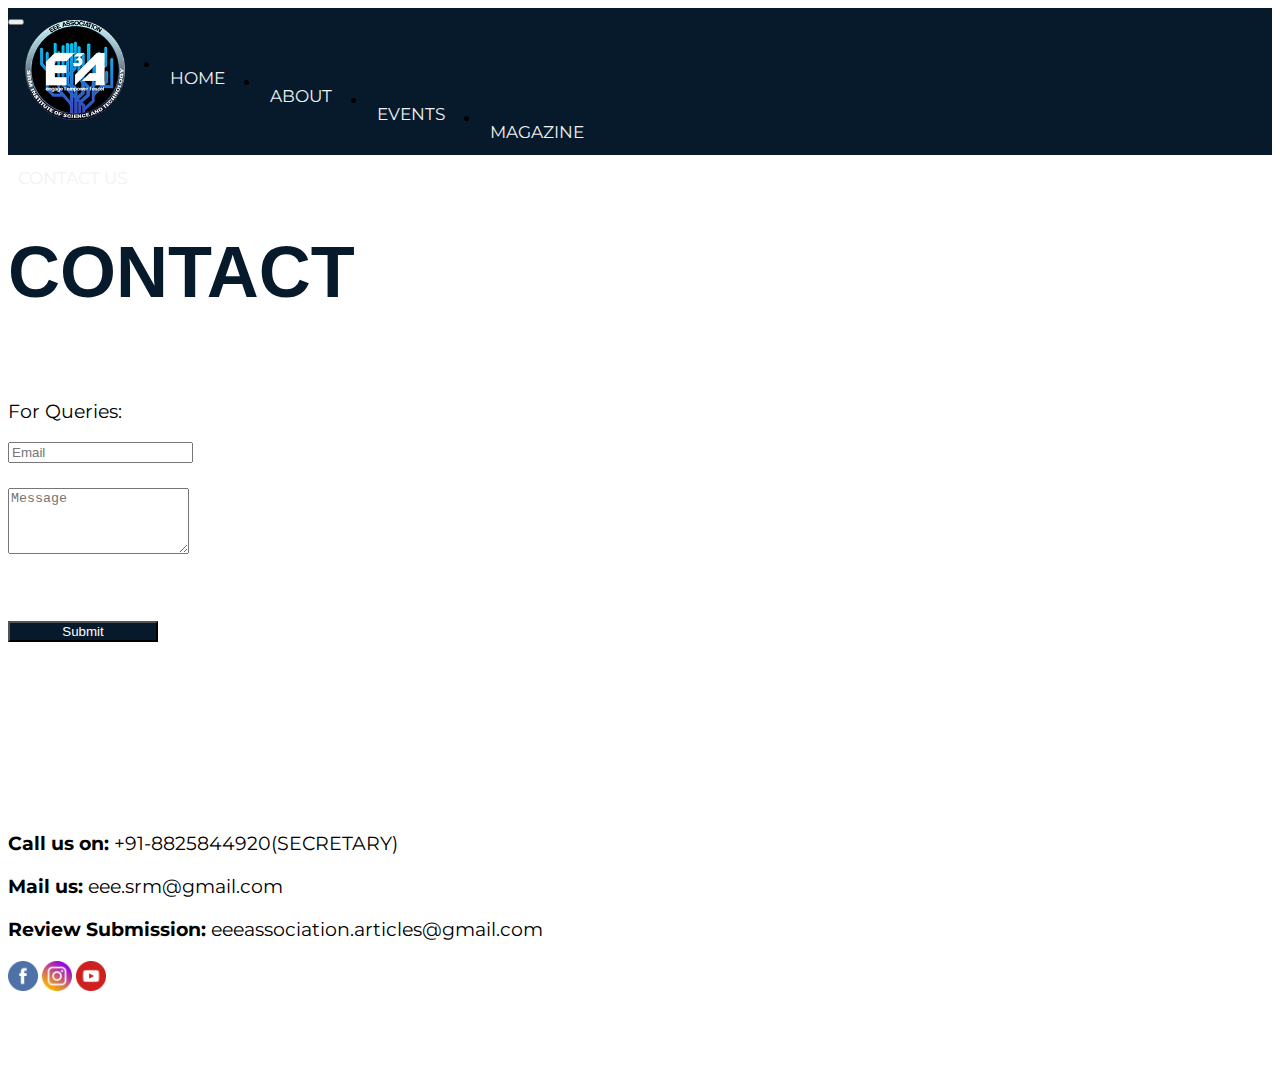
<file: contact.html>
<!DOCTYPE html>
<html>
<head>
	<title>EEEA Contact</title>
	<link rel="icon" type="image/png" href="images/logo.png">
<!-- Bootstrap css -->
<link rel="stylesheet" href="https://stackpath.bootstrapcdn.com/bootstrap/4.1.2/css/bootstrap.min.css" integrity="sha384-Smlep5jCw/wG7hdkwQ/Z5nLIefveQRIY9nfy6xoR1uRYBtpZgI6339F5dgvm/e9B" crossorigin="anonymous">

<link href="https://fonts.googleapis.com/css?family=Montserrat|Dosis:500" rel="stylesheet">
<link rel="stylesheet" type="text/css" href="css/contact.css">
</head>

<body>
	<body">

		<div style="position: fixed;top: 20px; left: 25px; z-index: 1000000000000;" id="show_logo"><img src="images/eeea_logo.png" width="100px"></div>
      <header>
      <nav class="navbar navbar-expand-md navbar-dark" id="navbar">
 
        <button class="navbar-toggler" type="button" data-toggle="collapse" data-target="#navbarCollapse" aria-controls="navbarCollapse" aria-expanded="false" aria-label="Toggle navigation">
          <span class="navbar-toggler-icon"></span>
        </button>
        <div class="collapse navbar-collapse" id="navbarCollapse">
          <ul class="navbar-nav mr-auto" style="padding-left: 12%; padding-top: 1%; ">
            <li class="nav-item active">
              <a class="nav-link" href="index.html">HOME</a>
            </li>
            <li class="nav-item dropdown">
        <a class="nav-link" href="about.html">
          ABOUT
        </a>
      </li>
              <li class="nav-item">
              <a class="nav-link" href="events.html">EVENTS</a>
            </li>
              <li class="nav-item">
              <a class="nav-link" href="magazine.html">MAGAZINE</a>
            </li>
            
          </ul>
         <div  style="right: 0; margin-right: 3%; padding-top: 1%;"><a class="nav-link" style="padding-bottom: 2px; border-bottom: 1px solid white;" href="contact.html">CONTACT US</a></div>
        </div>
      </nav>
    </header>
		<div class="container" style="margin-top: 6%;">
      <div class="row">

        <div class="col-6 order-md-2 contact">
          <h1>CONTACT</h1>
          <br>

          <p>For Queries:</p>
          <form method="post" action="send.php">
           <div class="form-group row">
            <div class="col-sm-8">
              <input type="email" name="Email" class="form-control" id="colFormLabel" placeholder="Email" required>
            </div>
             <div class="col-sm-8" style="margin-top: 2%;">
            <textarea class="form-control" name="message" placeholder="Message" id="exampleFormControlTextarea1" rows="4" required></textarea>
          </div>
          <div class="col-sm-6">
              <button type="submit" class="btn btn-md" style=" margin-top: 5%;width:150px; background-color: #061A2C; color: white;" >Submit</button>
            </div>
          </div>
          </form>
 
        </div>
        
        <div class="col-6 order-md-2 contact" style="padding-top: 12%;">
          
          <br>
          <p><span style="font-weight: bold;">Call us on:</span> +91-8825844920(SECRETARY)</p>
          <p><span style="font-weight: bold;">Mail us:</span> eee.srm@gmail.com</p>
          <p><span style="font-weight: bold;">Review Submission:</span> eeeassociation.articles@gmail.com</p>
          <div style="margin-bottom: 5%;">
             <a target="_blank" href="https://www.facebook.com/eeeassociation.srm/" class="social"><img src="images/contact/fb.png" width="30"></a>
             <a target="_blank" href="https://www.instagram.com/eeeassociation/" class="social"><img src="images/contact/ig.png" width="30"></a>
             <a target="_blank" href="https://www.youtube.com/channel/UCq0G7pYuZ-dT7iJsGofOXCQ/" class="social"><img src="images/contact/yt.png" width="30"></a>
           </div>
        
          <!-- <p >We're here:</p>
          <p style="margin-bottom: 0%;">25,Mamatha Complex,</p>
          <p style="margin-bottom: 0%;">Whites Road,Royapettah</p>
          <p style="margin-bottom: 0%;">Chennai</p> -->


<br>
 

        </div>
        </div>
    </div>

    


</body>
</html>
</file>
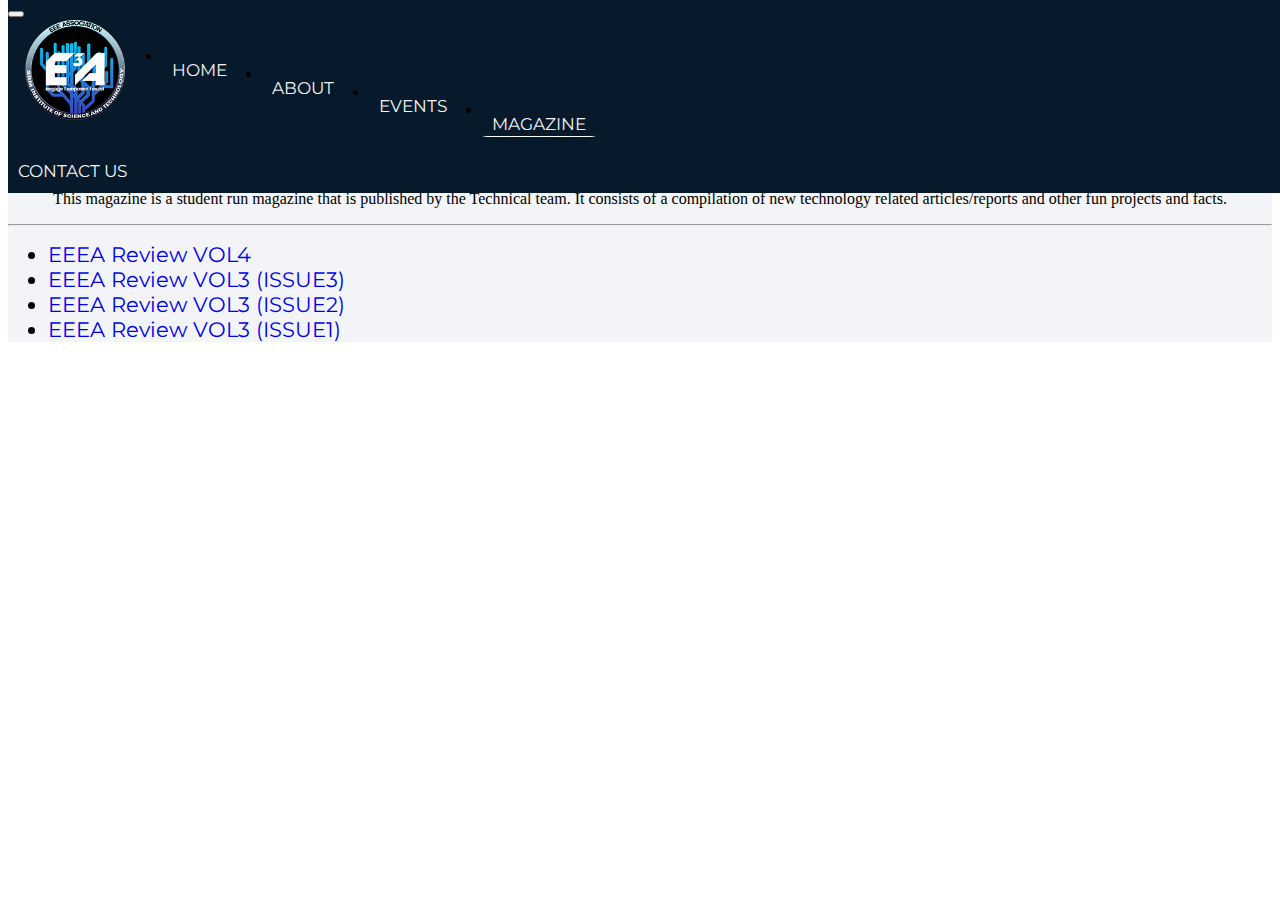
<file: magazine.html>
<!DOCTYPE html>
<html>
<head>
	<title>EEEA Magazine</title>
	<link rel="icon" type="image/png" href="images/logo.png">
<!-- Bootstrap css -->
	<link rel="stylesheet" href="https://stackpath.bootstrapcdn.com/bootstrap/4.1.2/css/bootstrap.min.css" integrity="sha384-Smlep5jCw/wG7hdkwQ/Z5nLIefveQRIY9nfy6xoR1uRYBtpZgI6339F5dgvm/e9B" crossorigin="anonymous">

	<link href="https://fonts.googleapis.com/css?family=Montserrat|Dosis:500" rel="stylesheet">
	<link rel="stylesheet" type="text/css" href="css/magazine.css">
</head>
<body>

	<div style="position: fixed;top: 20px;left: 25px; z-index: 1000000000000;"><img src="images/eeea_logo.png" width="100px"></div>
		<header>
        <nav class="navbar navbar-expand-md navbar-dark sticky" id="navbar">
 
        <button class="navbar-toggler" type="button" data-toggle="collapse" data-target="#navbarCollapse" aria-controls="navbarCollapse" aria-expanded="false" aria-label="Toggle navigation">
          <span class="navbar-toggler-icon"></span>
        </button>
        <div class="collapse navbar-collapse" id="navbarCollapse">
          <ul class="navbar-nav mr-auto" style="padding-left: 12%; padding-top: 1%; ">
            <li class="nav-item active">
              <a class="nav-link" href="index.html">HOME</a>
            </li>
            <li class="nav-item dropdown">
        <a class="nav-link" href="about.html" >
          ABOUT
        </a>
      </li>
              <li class="nav-item">
              <a class="nav-link" href="events.html">EVENTS</a>
            </li>
              <li class="nav-item">
              <a class="nav-link" href="magazine.html" style="padding-bottom: 2px; border-bottom: 1px solid white;">MAGAZINE</a>
            </li>
            
          </ul>
         <div  style="right: 0; margin-right: 3%; padding-top: 1%;"><a class="nav-link" href="contact.html">CONTACT US</a></div>
        </div>
      </nav>
  </header>

	<div class="container">
	<div class="jumbotron" style="text-align: center;">
	  <h1 class="display-4" style="font-family: 'Dosis', sans-serif; color: #061A2C;">MAGAZINE</h1>
	  <p class="lead">This magazine is a student run magazine that is published by the Technical team. It consists of a compilation of new technology related articles/reports and other fun projects and facts. </p>
	  <hr class="my-4">
	  <ul style="text-align: left; font-family: 'Montserrat', sans-serif;">
	  	<li><a href="https://issuu.com/eeeassociation.srm/docs/eeeareview_issue1vol4">EEEA Review VOL4</a></li>
	  	<li><a href="https://issuu.com/eeeassociation.srm/docs/vol_3_issue_3">EEEA Review VOL3 (ISSUE3)</a></li>
	  	<li><a href="https://issuu.com/eeeassociation.srm/docs/issue_202">EEEA Review VOL3 (ISSUE2)</a></li>
	  	<li><a href="https://issuu.com/eeeassociation.srm/docs/issue_1_vol_3">EEEA Review VOL3 (ISSUE1)</a></li>
	  </ul>
	  
	</div>
	</div>

</body>
</html>
</file>
<file: css/contact.css>
.sticky {
    position:fixed;
    top:0;
}

#navbar {
  z-index: 10000000;
  background-color: #061A2C;
  width: 100%;
  display:block;
  transition: top 0.3s;
  margin-bottom: 50px;
}

#navbar .nav-link {
  float: left;
  display: block;
  color: #f2f2f2;
  text-align: center;
  padding: 5px 10px 5px 10px;
  margin: 8px 25px 7px 0;
  text-decoration: none;
  font-family: 'Montserrat', sans-serif;
  font-size: 17px;
}

.nav-link{
    border-radius: 5%;
}

#navbar a:hover {
  background-color: #ddd;
  color: #061A2C;
}

.image{
  background-image: url("Phone-16.jpg");
  background-size: cover;
  background-repeat: no-repeat;
  background-position: center;
  height: 882px;
}

.contact h1{
  font-size: 450%;
  font-family: 'Oswald' , sans-serif;*/
  font-weight: 700;
  color: #061A2C;
}

.contact p{
  font-size: 120%;
  font-family: 'Montserrat', sans-serif;
}








/* RESPONSIVE CSS
-------------------------------------------------- */

/*@media (min-width: 40em) {
  /* Bump up size of carousel content */
  /*.carousel-caption p {
    margin-bottom: 1.25rem;
    font-size: 1.25rem;
    line-height: 1.4;
  }

  .featurette-heading {
    font-size: 50px;
  }
}

@media (min-width: 62em) {
  .featurette-heading {
    margin-top: 7rem;
  }
}

@media (max-width: 480px){
  .heading{
    font-size: 300% !important;
  }
}*/
</file>
<file: css/magazine.css>
body{
	margin-top: 10%;
}

#navbar {
  z-index: 10000000;
  background-color: #061A2C;
  width: 100%;
  display:block;
  transition: top 0.3s;
}

#navbar .nav-link {
  float: left;
  display: block;
  color: #f2f2f2;
  text-align: center;
  padding: 5px 10px 5px 10px;
  margin: 8px 25px 7px 0;
  text-decoration: none;
  font-family: 'Montserrat', sans-serif;
  font-size: 17px;
}

.nav-link{
    border-radius: 5%;
}

#navbar a:hover {
  background-color: #ddd;
  color: #061A2C;
}


.sticky {
    position:fixed;
    top:0;
}

.jumbotron{
	background-color: #f2f4f7;
}

.jumbotron ul li {
	font-size: 130%;
}

.jumbotron ul li a{
	text-decoration: none;
}

.jumbotron ul li a:hover{
	color: #061A2C;
}
</file>
